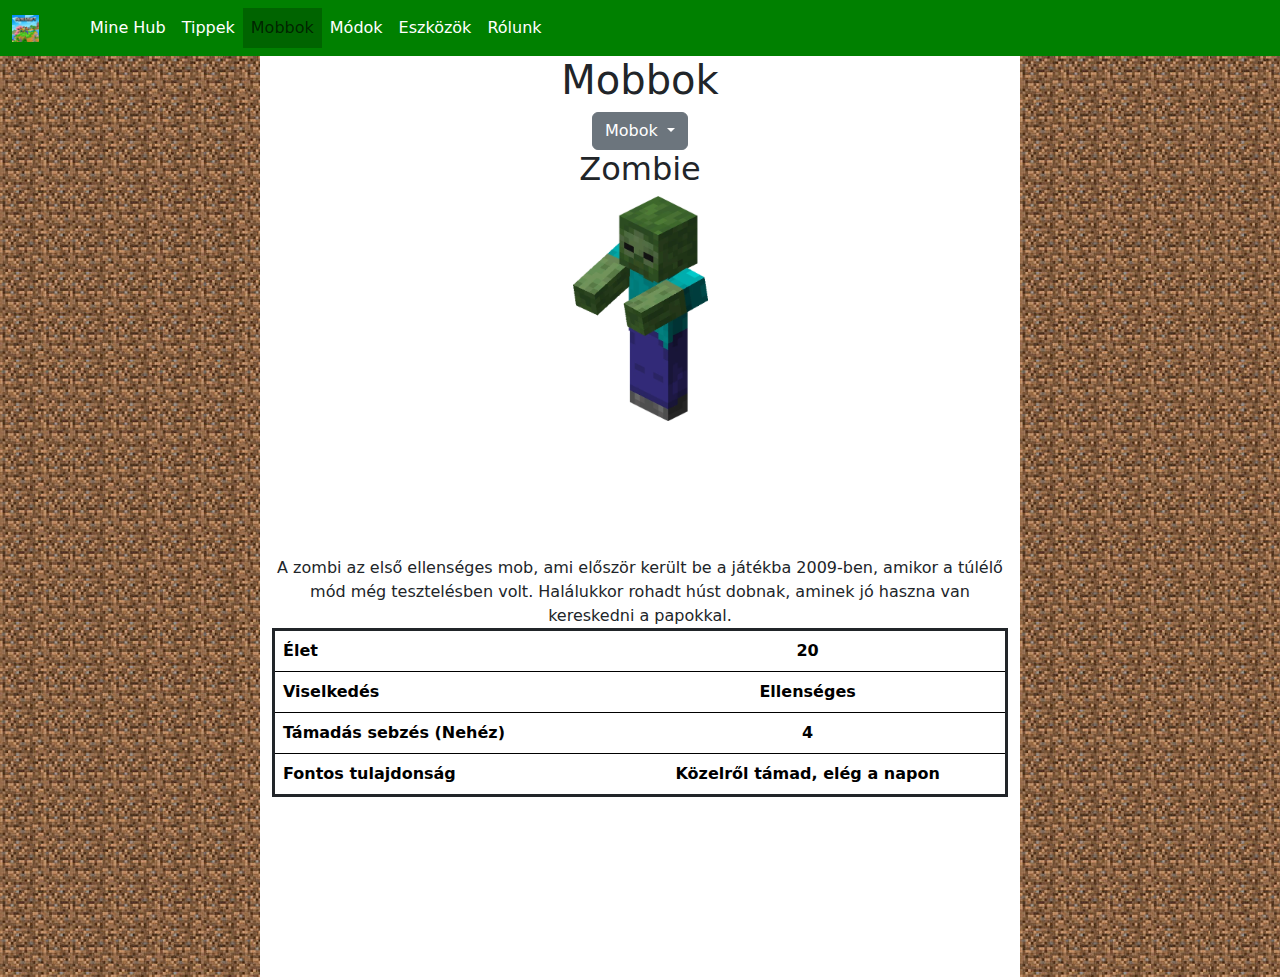
<file: mobs.html>
<!DOCTYPE html>
<html lang="en">
<head>
    <meta charset="UTF-8">
    <link rel="stylesheet" href="./css/mobs.css">
    <link href="https://cdn.jsdelivr.net/npm/bootstrap@5.3.3/dist/css/bootstrap.min.css" rel="stylesheet" integrity="sha384-QWTKZyjpPEjISv5WaRU9OFeRpok6YctnYmDr5pNlyT2bRjXh0JMhjY6hW+ALEwIH" crossorigin="anonymous">
    <meta name="viewport" content="width=device-width, initial-scale=1.0">
    <title>Document</title>
</head>
<body>
    <nav id="NAVBAR" class="navbar navbar-expand-lg   " style="background-color: green;">
        <div class="container-fluid text-white">
          <a class="navbar-brand" id="NAVBAR"  href="./index.html"></a>
          <button class="navbar-toggler" type="button" data-bs-toggle="collapse" data-bs-target="#navbarNav" aria-controls="navbarNav" aria-expanded="false" aria-label="Toggle navigation">
            <span class="navbar-toggler-icon"></span>
          </button>
          <div class="collapse navbar-collapse" id="navbarNav">
            <ul class="navbar-nav">
              <li class="nav-item">
                <a class="nav-link "  id="NAVBAR" aria-current="page" href="./index.html">Mine Hub</a>
              </li>
              <li class="nav-item">
                <a class="nav-link"   id="Navbutton" href="./tips.html">Tippek</a>

              </li>
              <li class="nav-item">
                <a class="nav-link" id="Navbuttonactive"  href="#">Mobbok</a>
              </li>
              <li class="nav-item">
                <a class="nav-link"   id="NAVBAR" href="./gamemodes.html">Módok</a>
              </li>
              <li class="nav-item">
                <a class="nav-link" id="NAVBAR" href="./tools.htm">Eszközök</a>
              </li>
              <li class="nav-item">
                <a class="nav-link" id="NAVBAR" href="./rolunk.html">Rólunk</a>
              </li>

            </ul>
          </div>
        </div>
      </nav>
      <div class="main" style="justify-content: center;  text-align: center;" >
    <div class="container">
  <div class="row" >
    <div class="col" id="dirt" >
    
    </div>
    <div class="col-8" style="background-color: white;" >

        

        <div class="Title"><h1>Mobbok</h1></div>

        <div class="dropdown">
            <button class="btn btn-secondary dropdown-toggle" type="button" data-bs-toggle="dropdown" aria-expanded="false">
              Mobok
            </button>
            <ul class="dropdown-menu">
              <li><button onclick="clickhandler('Zombie')" class="dropdown-item" >Zombie</button></li>
              <li><button onclick="clickhandler('Skeleton')" class="dropdown-item" >Csontváz</button></li>
              <li><button onclick="clickhandler('Creeper')" class="dropdown-item" >Creeper</button></li>
              <li><button onclick="clickhandler('Spider')" class="dropdown-item" >Pók</button></li>
              <li><button onclick="clickhandler('Cow')" class="dropdown-item" >Tehén</button></li>
              <li><button onclick="clickhandler('Pig')" class="dropdown-item" >Malac</button></li>
              <li><button onclick="clickhandler('Lamb')" class="dropdown-item" >Bárány</button></li>
              
            </ul>
          </div>
            <div class="mob_name" id="mob_name">
                <h2> Zombie</h2>
            </div>
            
            <div class="mob_image" id="mod_image" style="background-image: url(./images/Zombie.webp);">

            </div>
    <div class="mob_descripton" id="mob_descripton">
      A zombi az első ellenséges mob, ami először került be a játékba 2009-ben, amikor a túlélő mód még tesztelésben volt. Halálukkor rohadt húst dobnak, aminek jó haszna van kereskedni a papokkal.

    </div>
    <div  class="mob_info_table" >
        <table class="table" style="border: solid;" >
          
            <tr >
                <th id="category_name" >      Élet     </th>
                <th id="health" >20</th>
                
                
               

            </tr>

            <tr >
                <th id="category_name" >Viselkedés</th>
                <th id="behivor" >Ellenséges</th>
               
                
            </tr>

            <tr >
                <th id="category_name" >Támadás sebzés (Nehéz)</th>
                        <th  id="damage"> 4</th>
            </tr>
            <tr >
                <th id="category_name" > Fontos tulajdonság </th>
                <th id="other" > Közelről támad, elég a napon</th>
            </tr>
        </table>


    </div>
  
    <div class="longer" ></div>
  
    </div>
    <div class="col" id="dirt">
     
    </div>
  </div>
</div>

</body>
<script src="https://cdn.jsdelivr.net/npm/bootstrap@5.3.3/dist/js/bootstrap.bundle.min.js" integrity="sha384-YvpcrYf0tY3lHB60NNkmXc5s9fDVZLESaAA55NDzOxhy9GkcIdslK1eN7N6jIeHz" crossorigin="anonymous"></script>
<script src="./javascript/mobs.js" > </script>
</html>
</file>
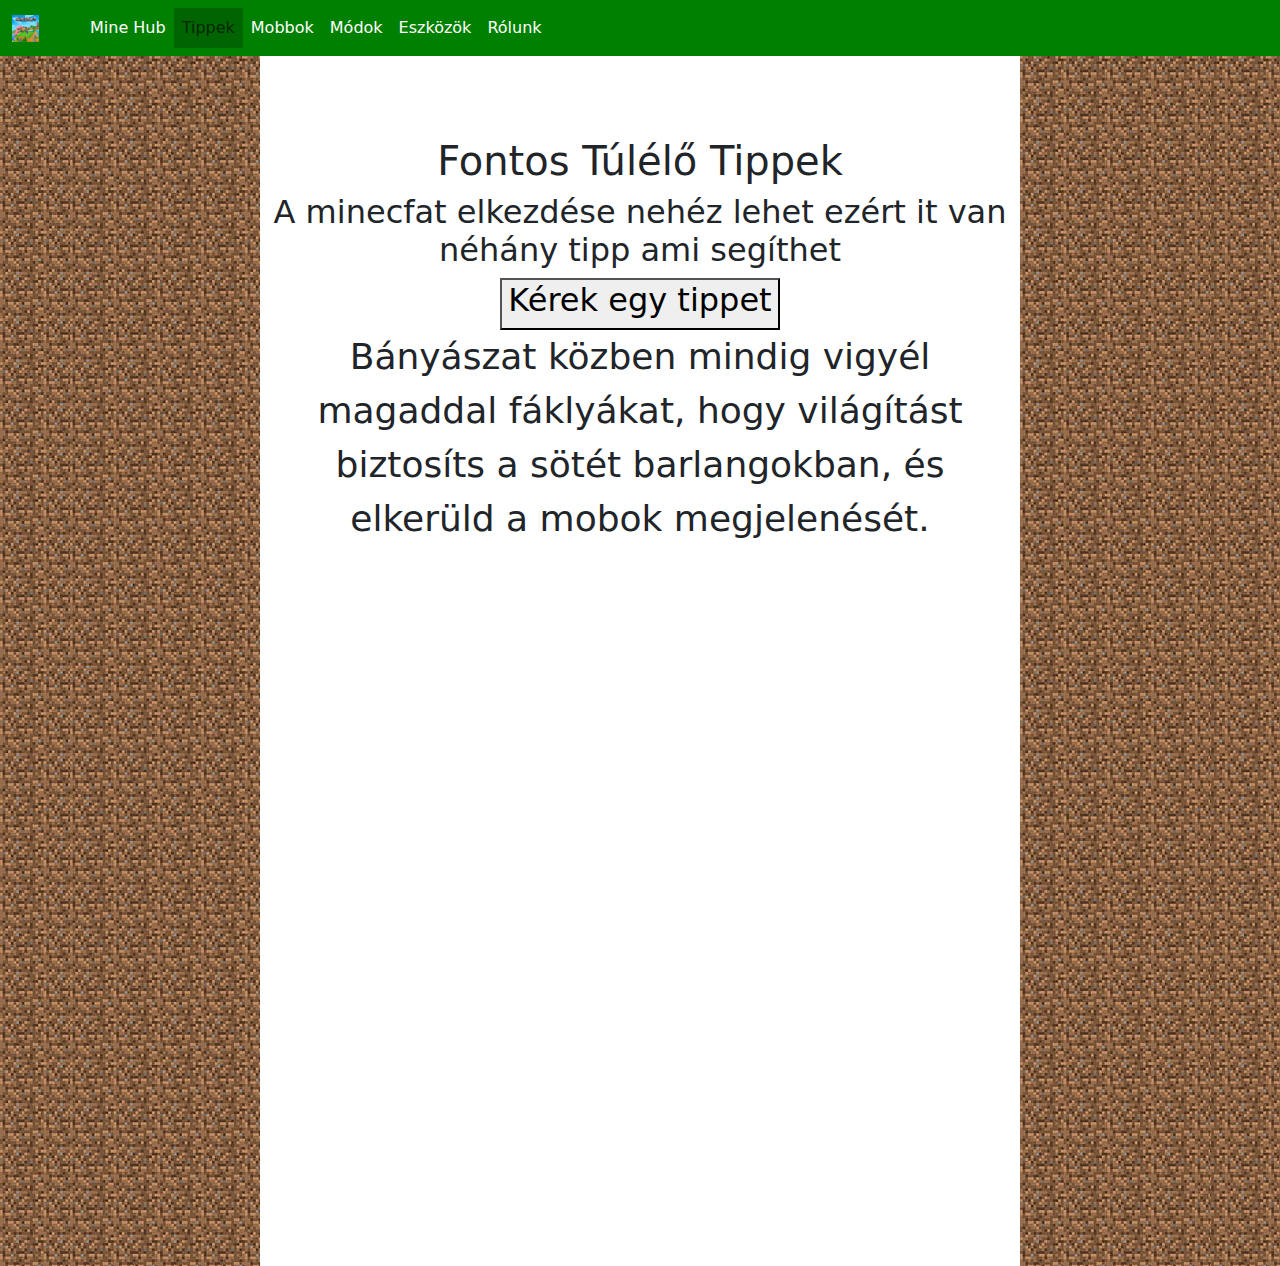
<file: tips.html>
<!DOCTYPE html>
<html lang="en">
<head>
    <meta charset="UTF-8">
    <link rel="stylesheet" href="./css/tips.css">
    <link href="https://cdn.jsdelivr.net/npm/bootstrap@5.3.3/dist/css/bootstrap.min.css" rel="stylesheet" integrity="sha384-QWTKZyjpPEjISv5WaRU9OFeRpok6YctnYmDr5pNlyT2bRjXh0JMhjY6hW+ALEwIH" crossorigin="anonymous">
    <meta name="viewport" content="width=device-width, initial-scale=1.0">
    <title>Document</title>
</head>
<body>
    <nav id="NAVBAR" class="navbar navbar-expand-lg   " style="background-color: green;">
        <div class="container-fluid text-white">
          <a class="navbar-brand" id="NAVBAR"  href="./index.html"></a>
          <button class="navbar-toggler" type="button" data-bs-toggle="collapse" data-bs-target="#navbarNav" aria-controls="navbarNav" aria-expanded="false" aria-label="Toggle navigation">
            <span class="navbar-toggler-icon"></span>
          </button>
          <div class="collapse navbar-collapse" id="navbarNav">
            <ul class="navbar-nav">
              <li class="nav-item">
                <a class="nav-link "  id="NAVBAR" aria-current="page" href="./index.html">Mine Hub</a>
              </li>
              <li class="nav-item">
                <a class="nav-link" id="Navbuttonactive"   id="Navbutton" href="#">Tippek</a>

              </li>
              <li class="nav-item">
                <a class="nav-link" id="NAVBAR" href="./mobs.html">Mobbok</a>
              </li>
              <li class="nav-item">
                <a class="nav-link" id="NAVBAR" href="./gamemodes.html">Módok</a>
              </li>
              <li class="nav-item">
                <a class="nav-link" id="NAVBAR" href="./tools.htm">Eszközök</a>
              </li>
              <li class="nav-item">
                <a class="nav-link" id="NAVBAR" href="./rolunk.html">Rólunk</a>
              </li>

            </ul>
          </div>
        </div>
      </nav>
      <div class="main" style="justify-content: center;  text-align: center;" >
    <div class="container">
  <div class="row" >
    <div class="col" id="dirt" >
    
    </div>
    <div class="col-8" style="background-color: white;">
 <div class="Welcome"> <h1>    Fontos Túlélő Tippek </h1> </div>

 <h2>A minecfat elkezdése nehéz lehet ezért it van néhány tipp ami segíthet </h2>

<button onclick="clickhandler()"> <h2> Kérek egy tippet </h2> </button>



<div class="tippek" id="tippek">

  Bányászat közben mindig vigyél magaddal fáklyákat, hogy világítást biztosíts a sötét barlangokban, és elkerüld a mobok megjelenését.




</div>




<div class="longer" ></div>

  


    </div>
    <div class="col" id="dirt">
     
    </div>
  </div>
</div>

</body>
<script src="https://cdn.jsdelivr.net/npm/bootstrap@5.3.3/dist/js/bootstrap.bundle.min.js" integrity="sha384-YvpcrYf0tY3lHB60NNkmXc5s9fDVZLESaAA55NDzOxhy9GkcIdslK1eN7N6jIeHz" crossorigin="anonymous"></script>
<script src="./javascript/tips.js" > </script>
</html>
</file>
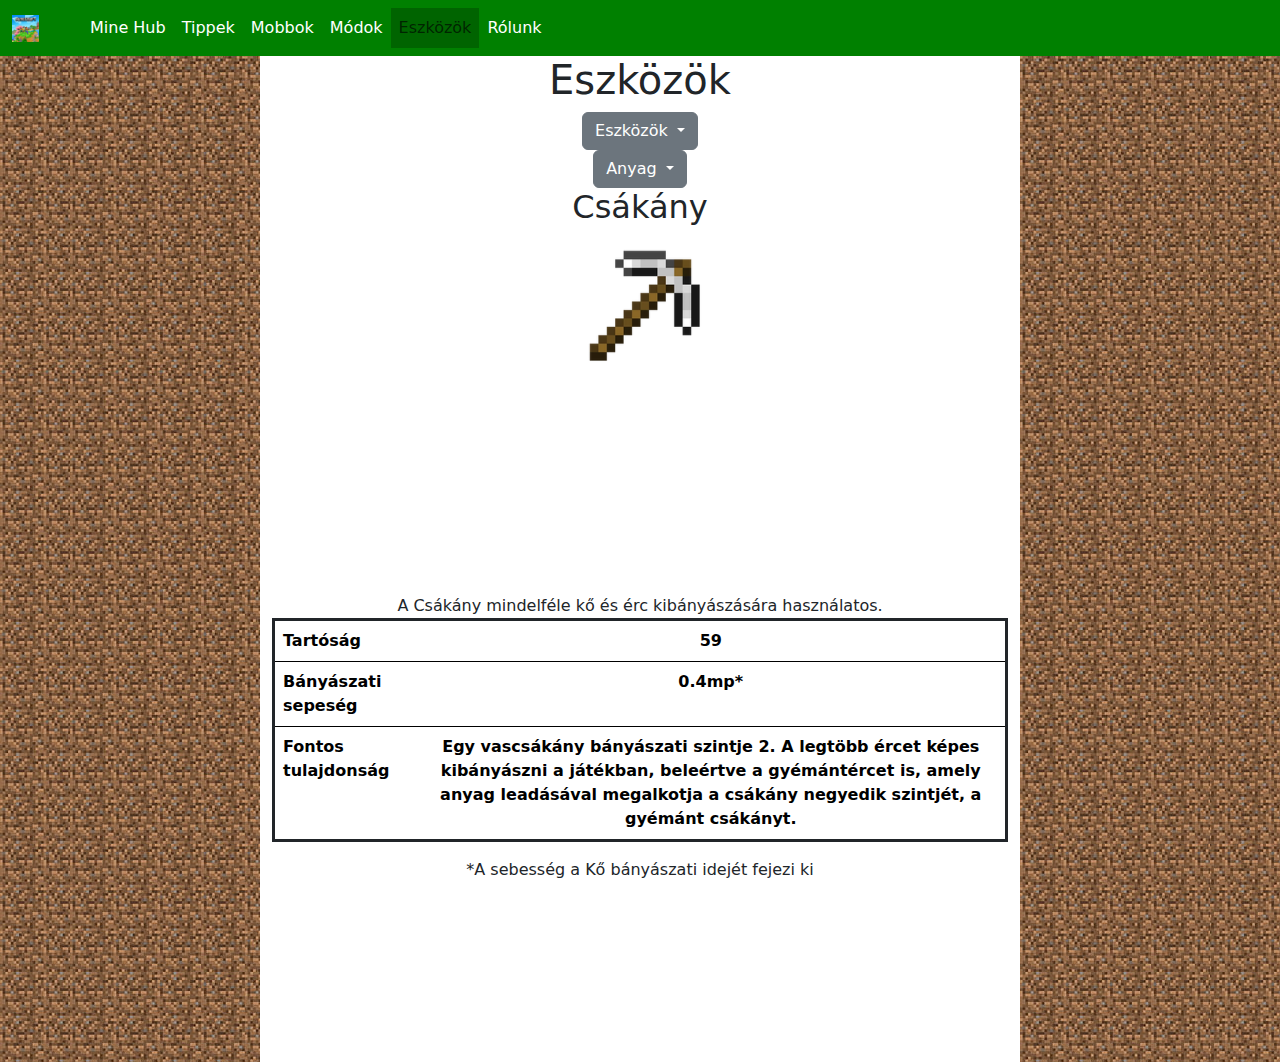
<file: tools.htm>
<!DOCTYPE html>
<html lang="en">
<head>
    <meta charset="UTF-8">
    <link rel="stylesheet" href="./css/tools.css">
    <link href="https://cdn.jsdelivr.net/npm/bootstrap@5.3.3/dist/css/bootstrap.min.css" rel="stylesheet" integrity="sha384-QWTKZyjpPEjISv5WaRU9OFeRpok6YctnYmDr5pNlyT2bRjXh0JMhjY6hW+ALEwIH" crossorigin="anonymous">
    <meta name="viewport" content="width=device-width, initial-scale=1.0">
    <title>Document</title>
</head>
<body>
    <nav id="NAVBAR" class="navbar navbar-expand-lg   " style="background-color: green;">
        <div class="container-fluid text-white">
          <a class="navbar-brand" id="NAVBAR"  href="./index.html"></a>
          <button class="navbar-toggler" type="button" data-bs-toggle="collapse" data-bs-target="#navbarNav" aria-controls="navbarNav" aria-expanded="false" aria-label="Toggle navigation">
            <span class="navbar-toggler-icon"></span>
          </button>
          <div class="collapse navbar-collapse" id="navbarNav">
            <ul class="navbar-nav">
              <li class="nav-item">
                <a class="nav-link "  id="NAVBAR" aria-current="page" href="./index.html">Mine Hub</a>
              </li>
              <li class="nav-item">
                <a class="nav-link"   id="Navbutton" href="./tips.html">Tippek</a>

              </li>
              <li class="nav-item">
                <a class="nav-link" id="NAVBAR"  href="./mobs.html">Mobbok</a>
              </li>
              <li class="nav-item">
                <a class="nav-link"   id="NAVBAR" href="./gamemodes.html">Módok</a>
              </li>
              <li class="nav-item">
                <a class="nav-link" id="Navbuttonactive"  href="#">Eszközök</a>
              </li>
              <li class="nav-item">
                <a class="nav-link" id="NAVBAR" href="./rolunk.html">Rólunk</a>
              </li>

            </ul>
          </div>
        </div>
      </nav>
      <div class="main" style="justify-content: center;  text-align: center;" >
    <div class="container">
  <div class="row" >
    <div class="col" id="dirt" >
    
    </div>
    <div class="col-8" style="background-color: white;" >

        

      <div class="Title"><h1>Eszközök</h1></div>

        <div class="dropdown">
            <button class="btn btn-secondary dropdown-toggle" type="button" data-bs-toggle="dropdown" aria-expanded="false">
              Eszközök
            </button>
            <ul class="dropdown-menu">
              <li><button onclick="clickhandler('Pickaxe')" class="dropdown-item" >Csákány</button></li>
              <li><button onclick="clickhandler('Axe')" class="dropdown-item" >Balta </button></li>
              <li><button onclick="clickhandler('Hoe')" class="dropdown-item" >Kapa</button></li>
              <li><button onclick="clickhandler('Shovel')" class="dropdown-item" >Ásó</button></li>
            </ul>
          </div>
   
            <div class="dropdown">
              <button class="btn btn-secondary dropdown-toggle" type="button" data-bs-toggle="dropdown" aria-expanded="false">
                Anyag
              </button>
              <ul class="dropdown-menu">
                <li><button onclick="clickhandler2('Wood')" class="dropdown-item" >Fa</button></li>
                <li><button onclick="clickhandler2('Stone')" class="dropdown-item" >Kő</button></li>
                <li><button onclick="clickhandler2('Iron')" class="dropdown-item" >Vas</button></li>
                <li><button onclick="clickhandler2('Gold')" class="dropdown-item" >Arany</button></li>
                <li><button onclick="clickhandler2('Diamond')" class="dropdown-item" >Gyémánt</button></li>
                <li><button onclick="clickhandler2('Netherite')" class="dropdown-item" >Netherite</button></li>
              </ul>
            </div>
              <div class="mob_name" id="mob_name">
                  <h2 id="name"> Csákány </h2>
              </div>
            
            <div class="mob_image" id="mod_image" style="background-image: url(./images/Iron_Pickaxe.webp);">

            </div>
    <div class="mob_descripton" id="tool_descripton">
      A Csákány mindelféle kő és érc kibányászására használatos.

    </div>
    <div class="mob_info_table">
        <table class="table" style="border: solid;" >
          
            <tr >
                <th id="category_name" >     Tartóság   </th>
                <th id="durability" >59</th>
                
                
               

            </tr>



            <tr >
                <th id="category_name" >Bányászati sepeség</th>
                        <th  id="speed"> 0.4mp* </th>
            </tr>
            <tr >
                <th id="category_name" > Fontos tulajdonság </th>
                <th id="other" >  Egy vascsákány bányászati ​​szintje 2. A legtöbb ércet képes kibányászni a játékban, beleértve a gyémántércet is, amely anyag leadásával megalkotja a csákány negyedik szintjét, a gyémánt csákányt.</th>
            </tr>
        </table>

        <div class="speed_info" id="speed_info">*A sebesség  a Kő bányászati idejét fejezi ki</div>

    </div>
    <div class="longer" ></div>

  
    </div>
    <div class="col" id="dirt">
     
    </div>
  </div>
</div>

</body>
<script src="https://cdn.jsdelivr.net/npm/bootstrap@5.3.3/dist/js/bootstrap.bundle.min.js" integrity="sha384-YvpcrYf0tY3lHB60NNkmXc5s9fDVZLESaAA55NDzOxhy9GkcIdslK1eN7N6jIeHz" crossorigin="anonymous"></script>
<script src="./javascript/tools.js" > </script>
</html>
</file>
<file: css/mobs.css>
#NAVBAR {
    color: white;
    
    
}

#Navbuttonactive { 
    background-color: darkgreen;
   
    
}

#Navbutton {
    color: white;

}
#Navbutton :hover{
    background-color: lightgreen !important;
    color: black !important;
}   


.navbar .navbar-nav .nav-link :hover {
    background-color: lightgreen !important;
    color: black !important;
}
.navbar-brand {background-image: url(../images/sample.jpg);
                width: 6vh;
                height: 3vh;
                background-size: contain;
                background-repeat: no-repeat;
}

#dirt {
    background-image: url(../images/dirtt.jpg);
}

.main {
    background-image: url(../images/dirtt.jpg);
}

.Welcome {
    margin-top: 9vh;
}

.mob_image {
    margin: auto;
    height: 40vh;
    width: 15vh;
    background-repeat: no-repeat;
    background-size: contain ;
    
}

#category_name {
    text-align: left;
}



th {
    border: solid;
}

.longer {
    margin-top: 20vh !important;
}
</file>
<file: css/tips.css>
#NAVBAR {
    color: white;
    
    
}

#Navbuttonactive { 
    background-color: darkgreen;
   
    
}

#Navbutton {
    color: white;

}
#Navbutton :hover{
    background-color: lightgreen !important;
    color: black !important;
}   


.navbar .navbar-nav .nav-link :hover {
    background-color: lightgreen !important;
    color: black !important;
}
.navbar-brand {background-image: url(../images/sample.jpg);
                width: 6vh;
                height: 3vh;
                background-size: contain;
                background-repeat: no-repeat;
}

#dirt {
    background-image: url(../images/dirtt.jpg);
}

.main {
    background-image: url(../images/dirtt.jpg);
}

.Welcome {
    margin-top: 9vh;
}

.longer {
    margin-top: 80vh !important;
}

.tippek {
    font-size: 4vh;
}
button {
    font-size: 4vh;
}
</file>
<file: css/tools.css>
#NAVBAR {
    color: white;
    
    
}

#Navbuttonactive { 
    background-color: darkgreen;
   
    
}

#Navbutton {
    color: white;

}
#Navbutton :hover{
    background-color: lightgreen !important;
    color: black !important;
}   


.navbar .navbar-nav .nav-link :hover {
    background-color: lightgreen !important;
    color: black !important;
}
.navbar-brand {background-image: url(../images/sample.jpg);
                width: 6vh;
                height: 3vh;
                background-size: contain;
                background-repeat: no-repeat;
}

#dirt {
    background-image: url(../images/dirtt.jpg);
}

.main {
    background-image: url(../images/dirtt.jpg);
}

.Welcome {
    margin-top: 9vh;
}

.mob_image {
    margin: auto;
    height: 40vh;
    width: 15vh;
    background-repeat: no-repeat;
    background-size: contain ;
    
}

#category_name {
    text-align: left;
}



th {
    border: solid;
}

.longer {
    margin-top: 20vh !important;
}
</file>
